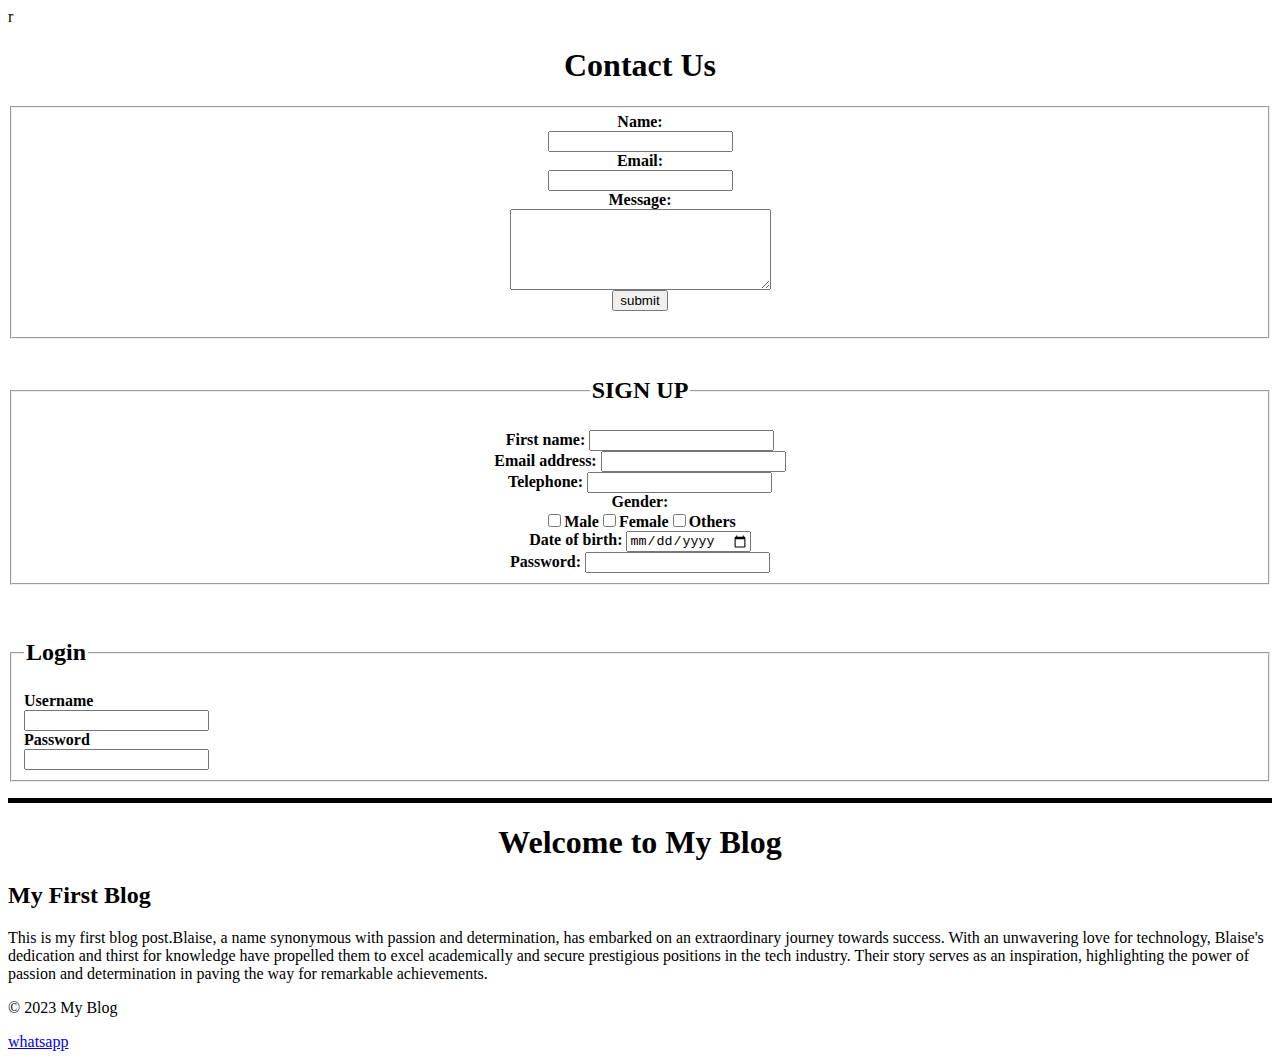
<file: exercise.html>
r <!DOCTYPE html>
  <html>
  <head>
      <title>EXERCISE</title>
      <h1 align="center">Contact Us</h1>
  </head>
  <fieldset align="center">
  <body bgcolor="white">
  <form action="Email:blaisedior1@gmail.com" method="post" enctype="text/plain">
    <label for="name"><b>Name:</label></br></b>
    <input type="text" id="Name" name="Name" required></br>
    <label for="Email"><b>Email:</label></br></b>
    <input type="Email" id="Email" name="Email" required></br>
    <label for="message"><b>Message:</label></br></b>
    <textarea id="message" name="Message:" rows="5" cols="30 required"></textarea></br>
    <input type="submit" value="submit"></form>
    </fieldset>
     <!--VI. FORM-->
    <!--

    Attribute
       1.tpye
          -text, email, password, tel, number, date,day,month,year,checkbox,radio,reset,submit etc
        2.placeholder
        3.value
        4.maxlength & minlength
        5.required
        6.readonly
        7.select
    -->    
    <br>
   <form  action="#" method="post">
    <fieldset align="center" rows="5" cols="30 required">
        <legend align="center"><h2>SIGN UP</h2></legend>
        <label for="Password"><b>First name:</label></b>
    <input type="text"><br>
        <label for="Email address"><b>Email address:</label></b>
    <input type="email"><br>
        <label for="Telephone"><b>Telephone:</label></b>
    <input type="number"></br>
    <label for="Gender"><b>Gender:</b></label><br>
    <input type="checkbox" name="gender"><b>Male</b><input type="checkbox" name="gender"><b>Female</b><input type="checkbox" name="gender"><b>Others</b><br>
    <label for="DoB"><b>Date of birth:</b></label>
    <input type="date"><br>
    <label for="Password"><B>Password:</B></label>
    <input type="password">
  </b></label></fieldset></form>

     <!-- FORM-->
    <br>
   <form action="#" class="form" method="post">
    <fieldset class="login">
        <legend align="left"><h2>Login</h2></legend>
        <label for="Username"><b>Username</b></label></br>
        <input type="text" name="Username"></input></br>
        <label for="Password"><b>Password</b></label></br><input type="Password" name="Password"></input></br>
       </fieldset></form></b></label></fieldset>

    <hr size="5" color="black"> 
  <header>
    <h1 align="center">Welcome to My Blog</h1>

    <article>
      <h2>My First Blog</h2>
      <p>This is my first blog post.Blaise, a name synonymous with passion and determination, has embarked on an extraordinary journey towards success. With an unwavering love for technology, Blaise's dedication and thirst for knowledge have propelled them to excel academically and secure prestigious positions in the tech industry. Their story serves as an inspiration, highlighting the power of passion and determination in paving the way for remarkable achievements.
    </article>
  </main>
  <footer>
    <p>&copy; 2023 My Blog</p>
  </footer>
  
<script>
window.addEventListener('scroll', function() {
    if (document.documentElement.scrollTop > 20) {
        document.querySelector("button").style.display = "block";
    } else {
        document.querySelector("button").style.display = "none";
    }
});

function topFunction() {
    document.documentElement.scrollTop = 0;
}
`css


#myBtn:hover {
  background-color: #333;
}
```
window.addEventListener('scroll', function() {
    if (document.documentElement.scrollTop > 20) {
        document.getElementById("myBtn").style.display = "block";
    } else {
        document.getElementById("myBtn").style.display = "none";
    }
});

function topFunction() {
    document.documentElement.scrollTop = 5;
}
</script>
 
<a href="https://wa.me/message/HRR3NGSTWWGLK1" target="blank">whatsapp</a>

  </body>
  </html>
</file>
